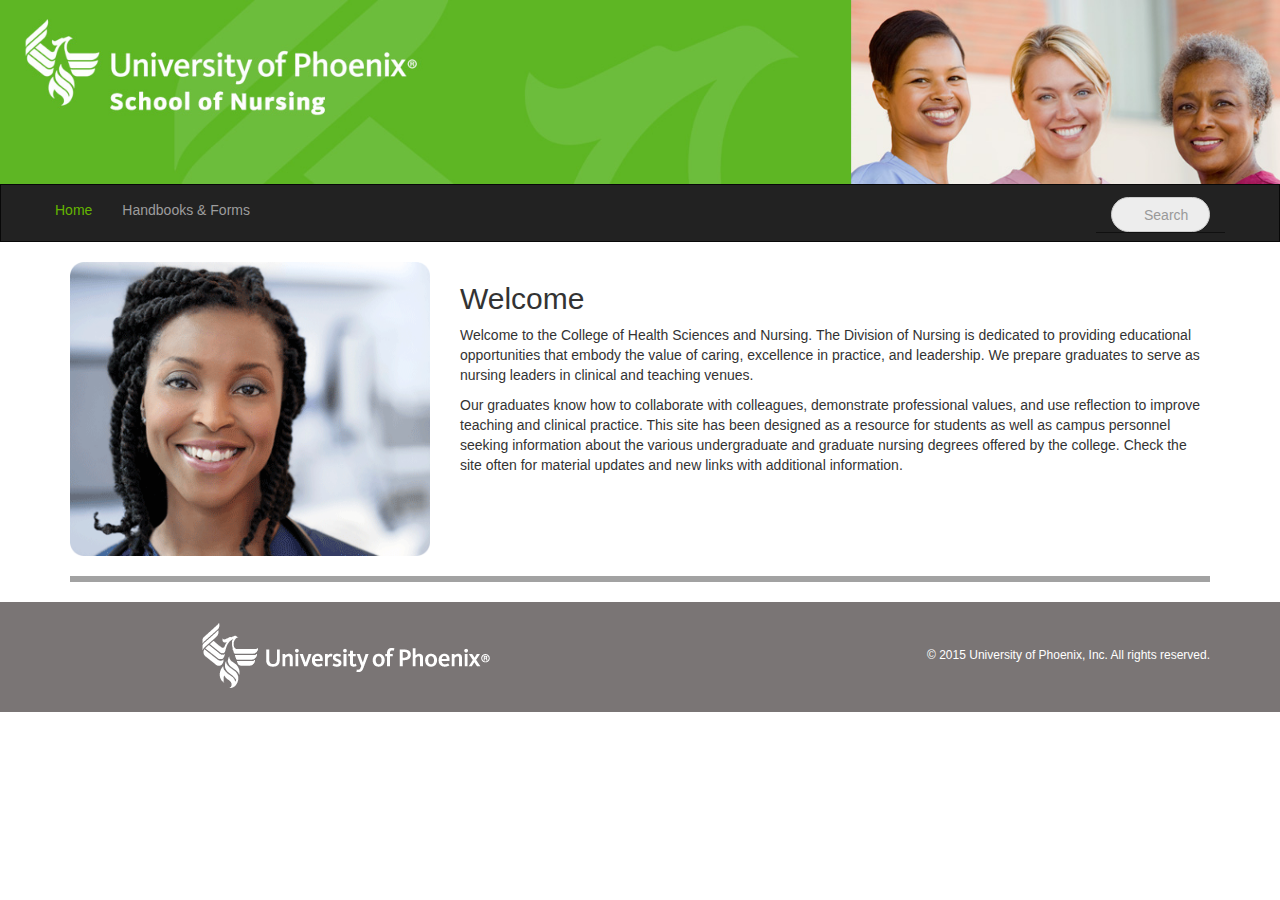
<file: index.html>
<!DOCTYPE html>
<html lang="en">

<head>

    <meta charset="utf-8">
    <meta http-equiv="X-UA-Compatible" content="IE=edge">
    <meta name="viewport" content="width=device-width, initial-scale=1">

    <title>UoP Microsite Mockup</title>

    <link href="css/bootstrap.min.css" rel="stylesheet">
    <link href="css/styles.css" rel="stylesheet">

    <!-- HTML5 Shim and Respond.js IE8 support of HTML5 elements and media queries -->
    <!-- WARNING: Respond.js doesn't work if you view the page via file:// -->
    <!--[if lt IE 9]>
        <script src="https://oss.maxcdn.com/libs/html5shiv/3.7.0/html5shiv.js"></script>
        <script src="https://oss.maxcdn.com/libs/respond.js/1.4.2/respond.min.js"></script>
    <![endif]-->

</head>

<body>

    <header>
    	<a href="index.html"><img src="images/header.jpg" alt="University of Phoenix" class="img-responsive" /></a>
    </header>
    
     <!-- Navigation -->
        <nav class="navbar navbar-inverse" role="navigation">
            <div class="container">
                <div class="navbar-header">
                    <button type="button" class="navbar-toggle" data-toggle="collapse" data-target="#navbar-collapse-1">
                        <span class="sr-only">Toggle navigation</span>
                        <span class="icon-bar"></span>
                        <span class="icon-bar"></span>
                        <span class="icon-bar"></span>
                    </button>
                   
                </div>
    
                <div class="collapse navbar-collapse" id="navbar-collapse-1">
                    <form class="navbar-form navbar-right search">
                    	<input type="search" placeholder="Search">
                    </form> 
                    <ul class="nav navbar-nav">
                        <li>
                            <a href="index.html" class="active">Home</a>
                        </li>
                        <li>
                            <a href="hbooks-forms.html">Handbooks & Forms</a>
                        </li>
                    </ul>      
                </div>
                <!-- /.navbar-collapse -->
            </div>
            <!-- /.container -->
        </nav>    <!-- Page Content -->
        
    <div class="container">
       <div class="row">
	   		<div class="col-sm-4">
	   		    <img src="images/pic01.png" class="img-responsive" alt="Welcome" />	   		
	   		</div>
       		
           <div class="col-sm-8">
               <h2>Welcome</h2>
               <p>Welcome to the College of Health Sciences and Nursing. The Division of Nursing is dedicated to providing educational opportunities that embody the value of caring, excellence in practice, and leadership. We prepare graduates to serve as nursing leaders in clinical and teaching venues.</p>
               <p>Our graduates know how to collaborate with colleagues, demonstrate professional values, and use reflection to improve teaching and clinical practice. This site has been designed as a resource for students as well as campus personnel seeking information about the various undergraduate and graduate nursing degrees offered by the college. Check the site often for material updates and new links with additional information.</p>
           </div>
       </div>
       <!-- /.row -->
            
        <hr>
    </div>
    
    <!-- Footer -->
    <footer>
    	<div class="container">
	        <div class="row">
	            <div class="col-sm-6 col-xs-12">
	                <img src="images/UOPX_Sig_Hor_White_Small.png" class="img-responsive" alt="University of Phoenix" />
	            </div>
	            <div class="col-sm-6 col-xs-12">
	            	<p>&copy; 2015 University of Phoenix, Inc. All rights reserved.</p>
	            </div>
	        </div>
	        <!-- /.row -->
		</div><!-- /.container -->
    </footer>
    
    <!-- / Footer -->

    <!-- JavaScript -->
    <script src="js/jquery.js"></script>
    <script src="js/bootstrap.min.js"></script>

</body>

</html>
</file>
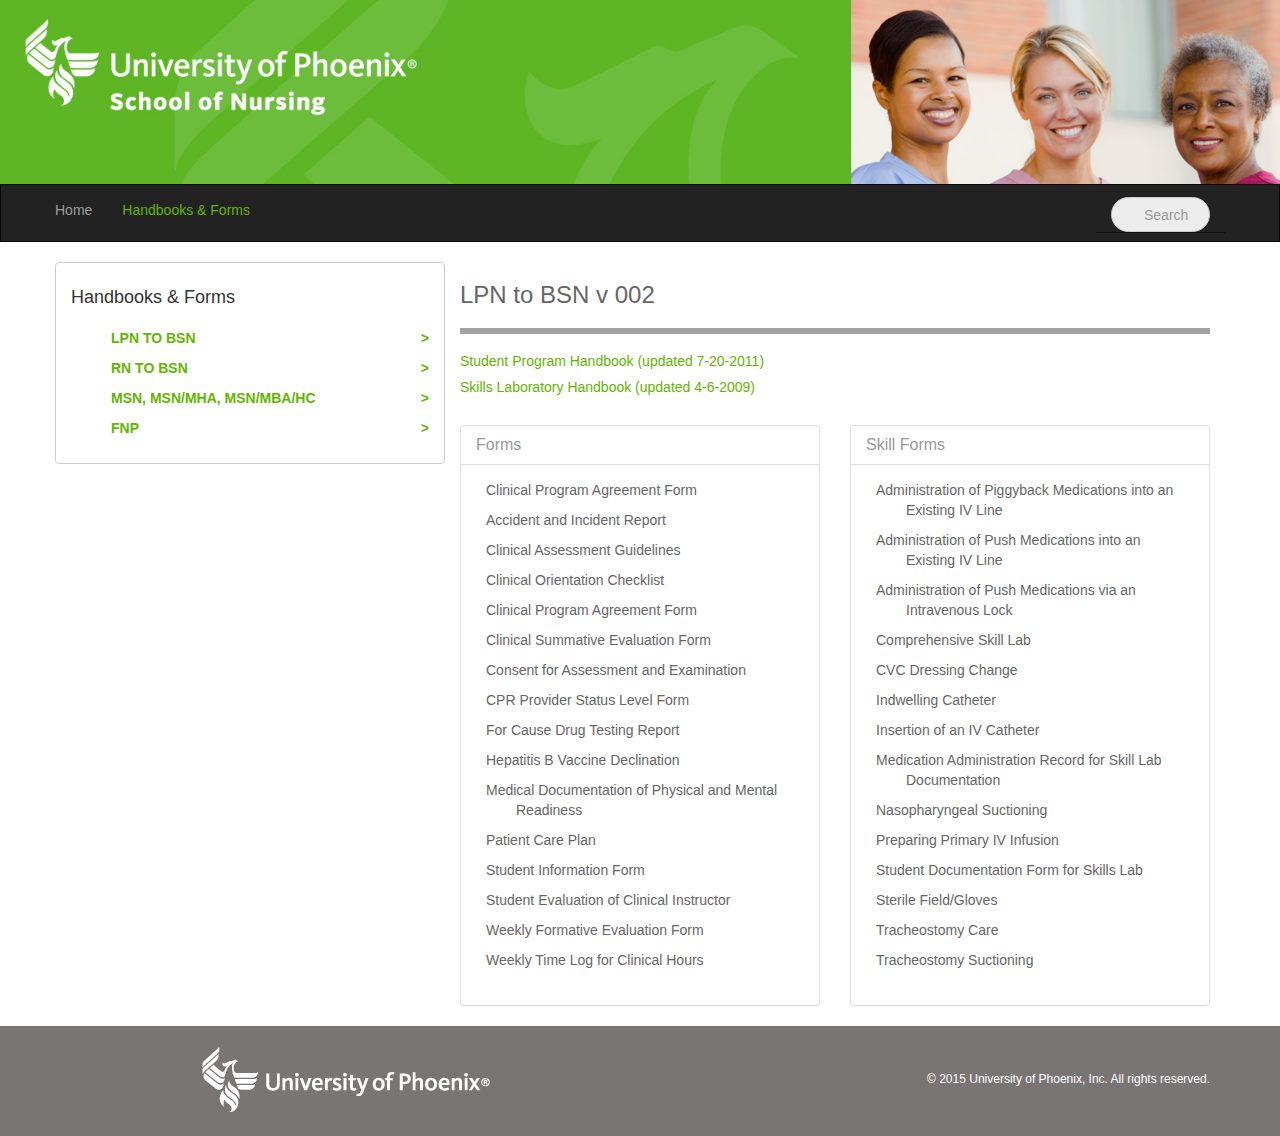
<file: hbooks-forms.html>
<!DOCTYPE html>
<html lang="en">

<head>

    <meta charset="utf-8">
    <meta http-equiv="X-UA-Compatible" content="IE=edge">
    <meta name="viewport" content="width=device-width, initial-scale=1">

    <title>UoP Handbooks & Forms</title>

    <link href="css/bootstrap.min.css" rel="stylesheet">
    <link href="css/styles.css" rel="stylesheet">

    <!-- HTML5 Shim and Respond.js IE8 support of HTML5 elements and media queries -->
    <!-- WARNING: Respond.js doesn't work if you view the page via file:// -->
    <!--[if lt IE 9]>
        <script src="https://oss.maxcdn.com/libs/html5shiv/3.7.0/html5shiv.js"></script>
        <script src="https://oss.maxcdn.com/libs/respond.js/1.4.2/respond.min.js"></script>
    <![endif]-->

</head>

<body>

    <header>
    	<a href="index.html"><img src="images/header.jpg" alt="University of Phoenix" class="img-responsive" /></a>
    </header>
    
    <!-- Navigation -->
    <nav class="navbar navbar-inverse" role="navigation">
        <div class="container">
            <div class="navbar-header">
                <button type="button" class="navbar-toggle" data-toggle="collapse" data-target="#navbar-collapse-1">
                    <span class="sr-only">Toggle navigation</span>
                    <span class="icon-bar"></span>
                    <span class="icon-bar"></span>
                    <span class="icon-bar"></span>
                </button>
               
            </div>

            <div class="collapse navbar-collapse" id="navbar-collapse-1">
                <form class="navbar-form navbar-right search">
                	<input type="search" placeholder="Search">
                </form> 
                <ul class="nav navbar-nav">
                    <li>
                        <a href="index.html">Home</a>
                    </li>
                    <li>
                        <a href="hbooks-forms.html" class="active">Handbooks & Forms</a>
                    </li>
                </ul>      
            </div>
            <!-- /.navbar-collapse -->
        </div>
        <!-- /.container -->
    </nav>

    <!-- Sidebar Content -->
    <div class="container">
		 <div class="row">
                 
            <aside class="col-sm-4 col-xs-12 columns">
            
                 <h4>Handbooks & Forms</h4>
                 <ul class="side-nav">
                   <li class="dropdown"><a class="lpn" href="#">LPN to BSN <span class="side-nav-links">></span></a>
                   	<ul class="sub-nav">
                   		<li><a href="#" >v003 (start after 00/00/0000) <span class="side-nav-links">></span></a></li>
                   		<li><a href="#">v002 (start after 07/01/2005) <span class="side-nav-links">></span></a></li>
                   	</ul>
                   </li>
                   <li class="dropdown"><a class="rn" href="#">RN to BSN <span class="side-nav-links">></span></a>
                   	<ul class="sub-nav">
                   		<li><a href="#">v014 (start after 00/00/0000) <span class="side-nav-links">></span></a></li>
                   		<li><a href="#">v013 (start after 00/00/0000) <span class="side-nav-links">></span></a></li>
                   	</ul>
                   </li>
                   <li class="dropdown"><a class="msn" href="#">MSN, MSN/MHA, MSN/MBA/HC <span class="side-nav-links">></span></a>
                   	<ul class="sub-nav">
                   		<li><a href="#">v016 (start after 00/00/0000) <span class="side-nav-links">></span></a></li>
                   		<li><a href="#">v015 (start after 00/00/0000) <span class="side-nav-links">></span></a></li>
                   	</ul>
                   </li>
                   <li class="dropdown"><a class="fnp" href="#">FNP <span class="side-nav-links">></span></a>
                   	<ul class="sub-nav">
                   		<li><a href="#">v019 (start after 00/00/0000) <span class="side-nav-links">></span></a></li>
                   		<li><a href="#">v018 (start after 00/00/0000) <span class="side-nav-links">></span></a></li>
                   	
                   	</ul>
                   </li>
                 </ul>
               </aside>
             
            <div class="col-sm-8 col-xs-12 columns" role="content">
         
              <article id="lpn">
         
                <h3 class="title">LPN to BSN v 002</h3>
                <hr>
                <h5 class="sub-link">Student Program Handbook (updated 7-20-2011)</h5>
                <h5 class="sub-link">Skills Laboratory Handbook (updated 4-6-2009)</h5>
         
                <div class="row">
                  <div class="col-sm-6 col-xs-12 columns">
                    <div class="panel panel-default">
                      <div class="panel-heading">
                        <h3 class="panel-title">Forms</h3>
                      </div>
                      <div class="panel-body">
                        <ul class="forms">
                        	<li><a href="#">Clinical Program Agreement Form</a></li>
                        	<li><a href="#">Accident and Incident Report</a></li>
                        	<li><a href="#">Clinical Assessment Guidelines</a></li>
                        	<li><a href="#">Clinical Orientation Checklist</a></li>
                        	<li><a href="#">Clinical Program Agreement Form</a></li>
                        	<li><a href="#">Clinical Summative Evaluation Form</a></li>
                        	<li><a href="#">Consent for Assessment and Examination</a></li>
                        	<li><a href="#">CPR Provider Status Level Form</a></li>
                        	<li><a href="#">For Cause Drug Testing Report</a></li>
                        	<li><a href="#">Hepatitis B Vaccine Declination</a></li>
                        	<li><a href="#">Medical Documentation of Physical and Mental Readiness</a></li>
                        	<li><a href="#">Patient Care Plan</a></li>
                        	<li><a href="#">Student Information Form</a></li>
                        	<li><a href="#">Student Evaluation of Clinical Instructor</a></li>
                        	<li><a href="#">Weekly Formative Evaluation Form</a></li>
                        	<li><a href="#">Weekly Time Log for Clinical Hours</a></li>
                        </ul>
                      </div>
                    </div>
                  </div>
                  <div class="col-sm-6 col-xs-12 columns">
                   <div class="panel panel-default">
                     <div class="panel-heading">
                       <h3 class="panel-title">Skill Forms</h3>
                     </div>
                     <div class="panel-body">
                       <ul class="forms">
                       	<li><a href="#">Administration of Piggyback Medications into an Existing IV Line</a></li>
                       	<li><a href="#">Administration of Push Medications into an Existing IV Line</a></li>
                       	<li><a href="#">Administration of Push Medications via an Intravenous Lock</a></li>
                       	<li><a href="#">Comprehensive Skill Lab</a></li>
                       	<li><a href="#">CVC Dressing Change</a></li>
                       	<li><a href="#">Indwelling Catheter</a></li>
                       	<li><a href="#">Insertion of an IV Catheter</a></li>
                       	<li><a href="#">Medication Administration Record for Skill Lab Documentation</a></li>
                       	<li><a href="#">Nasopharyngeal Suctioning</a></li>
                       	<li><a href="#">Preparing Primary IV Infusion</a></li>
                       	<li><a href="#">Student Documentation Form for Skills Lab</a></li>
                       	<li><a href="#">Sterile Field/Gloves</a></li>
                       	<li><a href="#">Tracheostomy Care</a></li>
                       	<li><a href="#">Tracheostomy Suctioning</a></li>
                       </ul>
                     </div>
                   </div>
                  </div>
                </div><!-- /.row -->
              </article> 

             <article id="rn">
                <h3 class="title">RN to BSN v 002</h3>
                <hr>
                <h5 class="sub-link">Student Program Handbook (updated 7-20-2011)</h5>
                <h5 class="sub-link">Skills Laboratory Handbook (updated 4-6-2009)</h5>
         
                <div class="row">
                  <div class="col-sm-6 col-xs-12 columns">
                    <div class="panel panel-default">
                      <div class="panel-heading">
                        <h3 class="panel-title">Forms</h3>
                      </div>
                      <div class="panel-body">
                        <ul class="forms">
                        	<li><a href="#">Clinical Program Agreement Form</a></li>
                        	<li><a href="#">Accident and Incident Report</a></li>
                        	<li><a href="#">Clinical Assessment Guidelines</a></li>
                        	<li><a href="#">Clinical Orientation Checklist</a></li>
                        	<li><a href="#">Clinical Program Agreement Form</a></li>
                        	<li><a href="#">Clinical Summative Evaluation Form</a></li>
                        	<li><a href="#">Consent for Assessment and Examination</a></li>
                        	<li><a href="#">CPR Provider Status Level Form</a></li>
                        	<li><a href="#">For Cause Drug Testing Report</a></li>
                        	<li><a href="#">Hepatitis B Vaccine Declination</a></li>
                        	<li><a href="#">Medical Documentation of Physical and Mental Readiness</a></li>
                        	<li><a href="#">Patient Care Plan</a></li>
                        	<li><a href="#">Student Information Form</a></li>
                        	<li><a href="#">Student Evaluation of Clinical Instructor</a></li>
                        	<li><a href="#">Weekly Formative Evaluation Form</a></li>
                        	<li><a href="#">Weekly Time Log for Clinical Hours</a></li>
                        </ul>
                      </div>
                    </div>
                  </div>
                  <div class="col-sm-6 col-xs-12 columns">
                   <div class="panel panel-default">
                     <div class="panel-heading">
                       <h3 class="panel-title">Skill Forms</h3>
                     </div>
                     <div class="panel-body">
                       <ul class="forms">
                       	<li><a href="#">Administration of Piggyback Medications into an Existing IV Line</a></li>
                       	<li><a href="#">Administration of Push Medications into an Existing IV Line</a></li>
                       	<li><a href="#">Administration of Push Medications via an Intravenous Lock</a></li>
                       	<li><a href="#">Comprehensive Skill Lab</a></li>
                       	<li><a href="#">CVC Dressing Change</a></li>
                       	<li><a href="#">Indwelling Catheter</a></li>
                       	<li><a href="#">Insertion of an IV Catheter</a></li>
                       	<li><a href="#">Medication Administration Record for Skill Lab Documentation</a></li>
                       	<li><a href="#">Nasopharyngeal Suctioning</a></li>
                       	<li><a href="#">Preparing Primary IV Infusion</a></li>
                       	<li><a href="#">Student Documentation Form for Skills Lab</a></li>
                       	<li><a href="#">Sterile Field/Gloves</a></li>
                       	<li><a href="#">Tracheostomy Care</a></li>
                       	<li><a href="#">Tracheostomy Suctioning</a></li>
                       </ul>
                     </div>
                   </div>
                  </div>
                </div> <!-- /.row -->
              </article> <!-- /#rn -->
                        
               <article id="msn">
               
                <h3 class="title">MSN, MSN/MHA, MSN/MBA/HC</h3>
                <hr>
                <h5 class="sub-link">Student Program Handbook (updated 7-20-2011)</h5>
                <h5 class="sub-link">Skills Laboratory Handbook (updated 4-6-2009)</h5>
         
                <div class="row">
                  <div class="col-sm-6 col-xs-12 columns">
                    <div class="panel panel-default">
                      <div class="panel-heading">
                        <h3 class="panel-title">Forms</h3>
                      </div>
                      <div class="panel-body">
                        <ul class="forms">
                        	<li><a href="#">Clinical Program Agreement Form</a></li>
                        	<li><a href="#">Accident and Incident Report</a></li>
                        	<li><a href="#">Clinical Assessment Guidelines</a></li>
                        	<li><a href="#">Clinical Orientation Checklist</a></li>
                        	<li><a href="#">Clinical Program Agreement Form</a></li>
                        	<li><a href="#">Clinical Summative Evaluation Form</a></li>
                        	<li><a href="#">Consent for Assessment and Examination</a></li>
                        	<li><a href="#">CPR Provider Status Level Form</a></li>
                        	<li><a href="#">For Cause Drug Testing Report</a></li>
                        	<li><a href="#">Hepatitis B Vaccine Declination</a></li>
                        	<li><a href="#">Medical Documentation of Physical and Mental Readiness</a></li>
                        	<li><a href="#">Patient Care Plan</a></li>
                        	<li><a href="#">Student Information Form</a></li>
                        	<li><a href="#">Student Evaluation of Clinical Instructor</a></li>
                        	<li><a href="#">Weekly Formative Evaluation Form</a></li>
                        	<li><a href="#">Weekly Time Log for Clinical Hours</a></li>
                        </ul>
                      </div>
                    </div>
                  </div>
                  <div class="col-sm-6 col-xs-12 columns">
                   <div class="panel panel-default">
                     <div class="panel-heading">
                       <h3 class="panel-title">Skill Forms</h3>
                     </div>
                     <div class="panel-body">
                       <ul class="forms">
                       	<li><a href="#">Administration of Piggyback Medications into an Existing IV Line</a></li>
                       	<li><a href="#">Administration of Push Medications into an Existing IV Line</a></li>
                       	<li><a href="#">Administration of Push Medications via an Intravenous Lock</a></li>
                       	<li><a href="#">Comprehensive Skill Lab</a></li>
                       	<li><a href="#">CVC Dressing Change</a></li>
                       	<li><a href="#">Indwelling Catheter</a></li>
                       	<li><a href="#">Insertion of an IV Catheter</a></li>
                       	<li><a href="#">Medication Administration Record for Skill Lab Documentation</a></li>
                       	<li><a href="#">Nasopharyngeal Suctioning</a></li>
                       	<li><a href="#">Preparing Primary IV Infusion</a></li>
                       	<li><a href="#">Student Documentation Form for Skills Lab</a></li>
                       	<li><a href="#">Sterile Field/Gloves</a></li>
                       	<li><a href="#">Tracheostomy Care</a></li>
                       	<li><a href="#">Tracheostomy Suctioning</a></li>
                       </ul>
                     </div>
                   </div>
                  </div>
              </div> <!-- /.row -->
           </article> <!-- /#msn -->
           
           <article id="fnp">
                <h3 class="title">FNP v 002</h3>
                <hr>
                <h5 class="sub-link">Student Program Handbook (updated 7-20-2011)</h5>
                <h5 class="sub-link">Skills Laboratory Handbook (updated 4-6-2009)</h5>
         
                <div class="row">
                  <div class="col-sm-6 col-xs-12 columns">
                    <div class="panel panel-default">
                      <div class="panel-heading">
                        <h3 class="panel-title">Forms</h3>
                      </div>
                      <div class="panel-body">
                        <ul class="forms">
                        	<li><a href="#">Clinical Program Agreement Form</a></li>
                        	<li><a href="#">Accident and Incident Report</a></li>
                        	<li><a href="#">Clinical Assessment Guidelines</a></li>
                        	<li><a href="#">Clinical Orientation Checklist</a></li>
                        	<li><a href="#">Clinical Program Agreement Form</a></li>
                        	<li><a href="#">Clinical Summative Evaluation Form</a></li>
                        	<li><a href="#">Consent for Assessment and Examination</a></li>
                        	<li><a href="#">CPR Provider Status Level Form</a></li>
                        	<li><a href="#">For Cause Drug Testing Report</a></li>
                        	<li><a href="#">Hepatitis B Vaccine Declination</a></li>
                        	<li><a href="#">Medical Documentation of Physical and Mental Readiness</a></li>
                        	<li><a href="#">Patient Care Plan</a></li>
                        	<li><a href="#">Student Information Form</a></li>
                        	<li><a href="#">Student Evaluation of Clinical Instructor</a></li>
                        	<li><a href="#">Weekly Formative Evaluation Form</a></li>
                        	<li><a href="#">Weekly Time Log for Clinical Hours</a></li>
                        </ul>
                      </div>
                    </div>
                  </div>
                  <div class="col-sm-6 col-xs-12 columns">
                   <div class="panel panel-default">
                     <div class="panel-heading">
                       <h3 class="panel-title">Skill Forms</h3>
                     </div>
                     <div class="panel-body">
                       <ul class="forms">
                       	<li><a href="#">Administration of Piggyback Medications into an Existing IV Line</a></li>
                       	<li><a href="#">Administration of Push Medications into an Existing IV Line</a></li>
                       	<li><a href="#">Administration of Push Medications via an Intravenous Lock</a></li>
                       	<li><a href="#">Comprehensive Skill Lab</a></li>
                       	<li><a href="#">CVC Dressing Change</a></li>
                       	<li><a href="#">Indwelling Catheter</a></li>
                       	<li><a href="#">Insertion of an IV Catheter</a></li>
                       	<li><a href="#">Medication Administration Record for Skill Lab Documentation</a></li>
                       	<li><a href="#">Nasopharyngeal Suctioning</a></li>
                       	<li><a href="#">Preparing Primary IV Infusion</a></li>
                       	<li><a href="#">Student Documentation Form for Skills Lab</a></li>
                       	<li><a href="#">Sterile Field/Gloves</a></li>
                       	<li><a href="#">Tracheostomy Care</a></li>
                       	<li><a href="#">Tracheostomy Suctioning</a></li>
                       </ul>
                     </div>
                   </div>
                  </div>
              </div> <!-- /.row -->
           </article> <!-- /#fnp -->          
            </div>
        </div><!-- /.row -->
      </div><!-- /.container -->
    
    <!-- Footer -->
    <footer>
    	<div class="container">
            <div class="row">
                <div class="col-sm-6 col-xs-12">
                    <img src="images/UOPX_Sig_Hor_White_Small.png" class="img-responsive" alt="University of Phoenix" />
                </div>
                <div class="col-sm-6 col-xs-12">
                	<p>&copy; 2015 University of Phoenix, Inc. All rights reserved.</p>
                </div>
            </div><!-- /.row -->
    	</div><!-- /.container -->
    </footer>
    
    <!-- / Footer -->

    <!-- JavaScript -->
    <script src="js/jquery.js"></script>
    <script src="js/bootstrap.min.js"></script>
    
    <script type="text/javascript">
    	$('.sub-nav, #rn, #msn, #fnp').hide();
    	$('.dropdown').click(function(e){
    		e.preventDefault();
    		$(this).find('.sub-nav').slideToggle();
    	});

      $(".lpn").click(function(){
           $("#lpn").slideDown();
           $("#rn, #msn, #fnp").slideUp();
       });
       $(".rn").click(function(){
           $("#rn").slideDown();
           $("#lpn, #msn, #fnp").slideUp();
       });
       $(".msn").click(function(){
           $("#msn").slideDown();
           $("#lpn, #rn, #fnp").slideUp();
       });
       $(".fnp").click(function(){
           $("#fnp").slideDown();
           $("#lpn, #rn, #msn").slideUp();
       });
    </script>
</body>

</html>
</file>
<file: css/styles.css>
body {
    padding-top: 50px; 
}

header {
	margin-top:-50px;
}

.jumbotron {
	margin-top: 30px;
}

.navbar {
	border-radius: 0px;
}

.navbar-form {
	border-bottom: 1px solid transparent;
	box-shadow: none;
}

.navbar-inverse .navbar-nav>li>a.active {
	color: #64b500;
}

#navbar-collapse-1 {
	width: 1170px;
	margin: -30px;
	padding: 0;
}

hr {
	border: 3px solid #a2a2a2;
}

.title  {
	color: #666;
}

.sub-link {
	color: #64b500;
}

form.search {
	margin-top: 12px;
}

input {
	outline: none;
}
input[type=search] {
	-webkit-appearance: textfield;
	-webkit-box-sizing: content-box;
	box-sizing: content-box;
	-moz-box-sizing:content-box;
	font-family: inherit;
	font-size: 100%;
}
input::-webkit-search-decoration,
input::-webkit-search-cancel-button {
	display: none; 
}

input[type=search] {
	background: #ededed url(http://static.tumblr.com/ftv85bp/MIXmud4tx/search-icon.png) no-repeat 9px center;
	border: solid 1px #ccc;
	padding: 9px 10px 9px 32px;
	width: 55px;
	height: 15px;
	-webkit-border-radius: 10em;
	-moz-border-radius: 10em;
	border-radius: 10em;
	-webkit-transition: all .5s;
	-moz-transition: all .5s;
	transition: all .5s;
}
input[type=search]:focus {
	width: 130px;
	background-color: #fff;
	border-color: #66CC75;
	-webkit-box-shadow: 0 0 5px rgba(109,207,246,.5);
	-moz-box-shadow: 0 0 5px rgba(109,207,246,.5);
	box-shadow: 0 0 5px rgba(109,207,246,.5);
}

input:-moz-placeholder {
	color: #999;
}
input::-webkit-input-placeholder {
	color: #999;
}

.img-center {
    margin: 0 auto;
}

aside {
	border: 1px solid #ccc;
	border-radius: 4px;
	padding: 15px;
	width: 275px;
}

ul.side-nav li {
	list-style: none;
	font-weight: bold;
	text-transform:uppercase;
	padding-top: 10px;
}

ul.side-nav li a {
	color:#64b500;
}

ul.side-nav li a:hover {
	text-decoration: underline;
}

span.side-nav-links {
	color: #64b500;
	float: right;
}

ul.sub-nav li {
	text-transform: lowercase;
	padding: 0;
}

ul.sub-nav li a {
	font-size: 14px;
	font-weight: normal;
	margin-left: -30px;	
}

ul.sub-nav li a:hover {
	text-decoration: underline;
}

.panel {
	margin-top: 20px;
}

.panel-body {
	color: #666;
}

.panel-default > .panel-heading  {
	background: none;
}

.panel-title {
	color: #999;
}

ul.forms li a {
	color: #666;
	margin-left: -30px;
}

ul.forms li a:hover {
	color: green;
}

ul.forms li {
	list-style: none;
	padding: 0 5px 10px 0;
	
}

footer {
	background-color: #7a7575;
	color: #fff;
	height: auto;
}

footer img {
	margin: auto;
}

footer p {
	font-size: 12px;
	text-align: center;
}

/*  Media Queries */

@media (min-width: 768px) { 
	footer p {
		margin-top: 45px;
		float: right;
	}
	
}

@media (max-width:767px) {
	footer .container {
		width: 100%;
		margin: auto;
	}
	#navbar-collapse-1 {
		margin: 0px;
		width: 100%;
	}

}
</file>
